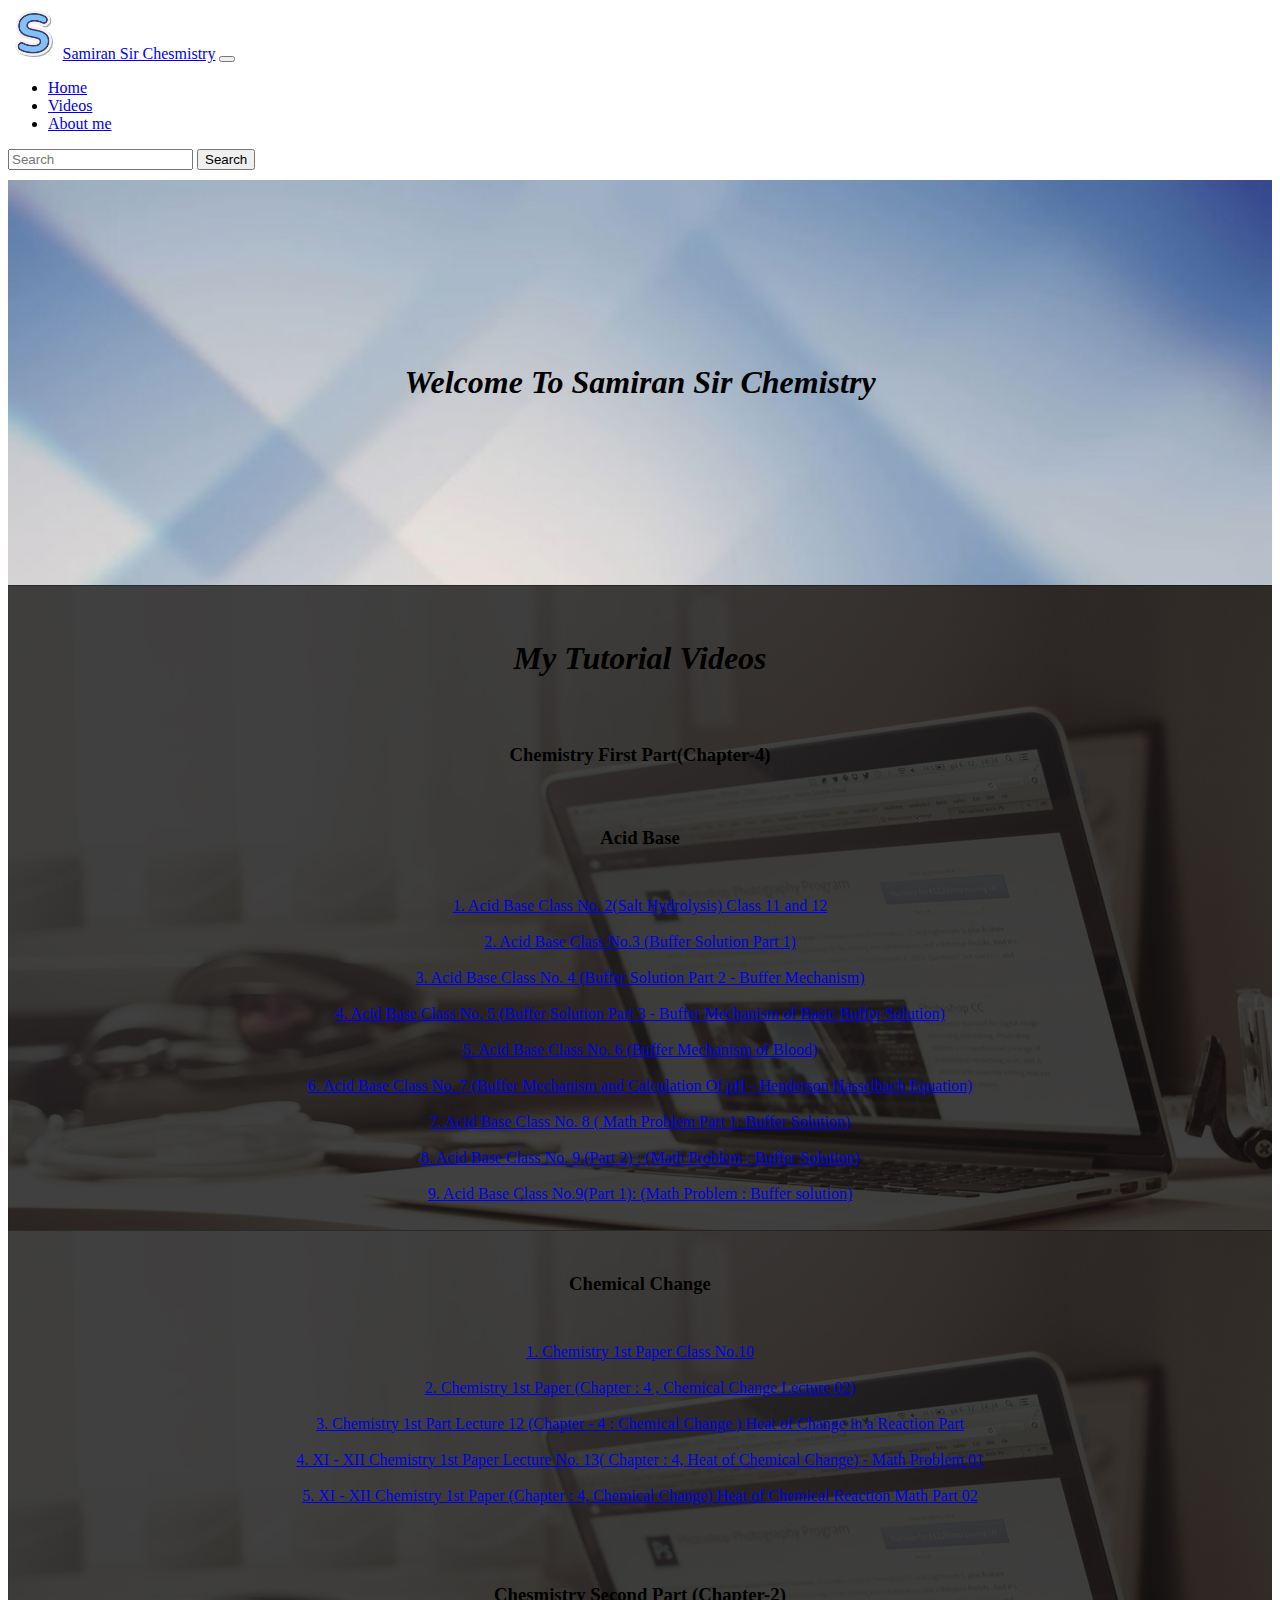
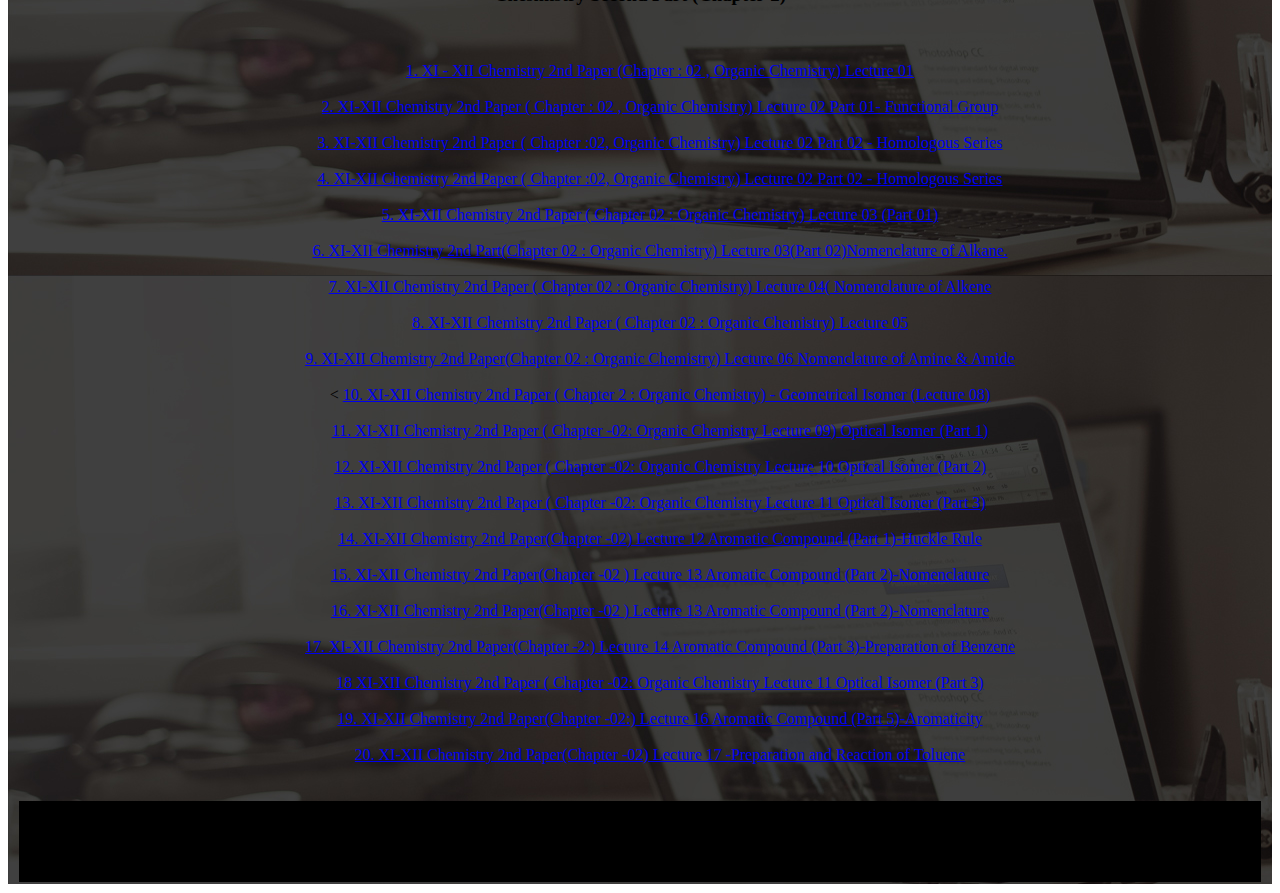
<file: index.html>
<!DOCTYPE html>
<html lang="en" dir="ltr">
  <head>
    <meta charset="utf-8">
    <meta name="viewport" content="width=device-width,intial-scale=1,shrink-to-fit=no">
    <title>Samiran Sir Chesmistry</title>
    <link rel="icon" href="favicon.png">
    <link rel="stylesheet" href="style.css">
    <link href="https://cdn.jsdelivr.net/npm/bootstrap@5.3.1/dist/css/bootstrap.min.css" rel="stylesheet" integrity="sha384-4bw+/aepP/YC94hEpVNVgiZdgIC5+VKNBQNGCHeKRQN+PtmoHDEXuppvnDJzQIu9" crossorigin="anonymous">
  </head>
  <body>
  <div id=id="navbar">
    <nav class="navbar navbar-expand-lg bg-body-tertiary">
      <div class="container-fluid">

      <img src="favicon.png" alt="Samiran Sir Chemistry">
        <a class="navbar-brand" href="index.html">Samiran Sir Chesmistry</a>
        <button class="navbar-toggler" type="button" data-bs-toggle="collapse" data-bs-target="#navbarTogglerDemo02" aria-controls="navbarTogglerDemo02" aria-expanded="false" aria-label="Toggle navigation">
          <span class="navbar-toggler-icon"></span>
        </button>
        <div class="collapse navbar-collapse" id="navbarTogglerDemo02">
          <ul class="navbar-nav me-auto mb-2 mb-lg-0">
            <li class="nav-item">
              <a class="nav-link active" aria-current="page" href="index.html">Home</a>
            </li>
            <li class="nav-item">
              <a class="nav-link" href="video.html">Videos</a>
            </li>
            <li class="nav-item">
              <a class="nav-link" href="about.html">About me</a>
            </li>

          </ul>
          <form class="d-flex" role="search">
            <input class="form-control me-2" type="search" placeholder="Search" aria-label="Search">
            <button class="btn btn-outline-success" type="submit">Search</button>
          </form>
        </div>
      </div>
    </nav>
  </div>

  <div id="back">
    <div class="banner wow fadeIn" data-wow-delay="0.5s">
  				<div class="container">
            <h1 class="border-bottom"><i><br><br><br><br>Welcome To Samiran Sir Chemistry<br><br><br><br><br></i></h1>
            <span> </span>
    </div>
          </div>
  </div>
    <div id="main">
    <div id="video">
    <div class="conatiner text-light">
      <div id="h4">
        <div class="conatiner text-light border">
          <h1><i>My Tutorial Videos</b></i></h1>
        </div>
      </div>

      <h3><br>Chemistry First Part(Chapter-4)</h3>
    </div>
    <div id="h3">
      <div class="conatiner text-light border-bottom">
        <h3><br>Acid Base</h3><br>
      </div>
    </div>


        <a href="https://www.youtube.com/watch?v=0ReeNycUDbs"class="link-info link-offset-2 link-underline-opacity-25 link-underline-opacity-100-hover" target="_blank">1. Acid Base Class No. 2(Salt Hydrolysis) Class 11 and 12</a><br><br>
        <a href="https://www.youtube.com/watch?v=WhuuMS_fAXA"class="link-info link-offset-2 link-underline-opacity-25 link-underline-opacity-100-hover" target="_blank">2. Acid Base Class No.3 (Buffer Solution Part 1)</a><br><br>
        <a href="https://www.youtube.com/watch?v=h1psPC2BuSg"class="link-info link-offset-2 link-underline-opacity-25 link-underline-opacity-100-hover" target="_blank">3. Acid Base Class No. 4 (Buffer Solution Part 2 - Buffer Mechanism)</a><br><br>
        <a href="https://www.youtube.com/watch?v=yzhRwjeQN9c"class="link-info link-offset-2 link-underline-opacity-25 link-underline-opacity-100-hover" target="_blank">4. Acid Base Class No. 5 (Buffer Solution Part 3 - Buffer Mechanism of Basic Buffer Solution)</a><br><br>
        <a href="https://www.youtube.com/watch?v=icjPK_yYFgc"class="link-info link-offset-2 link-underline-opacity-25 link-underline-opacity-100-hover" target="_blank">5. Acid Base Class No. 6 (Buffer Mechanism of Blood)</a><br><br>
        <a href="https://www.youtube.com/watch?v=qpgxggKWylY"class="link-info link-offset-2 link-underline-opacity-25 link-underline-opacity-100-hover" target="_blank">6. Acid Base Class No. 7 (Buffer Mechanism and Calculation Of pH - Henderson Hasselbach Equation)</a><br><br>
        <a href="https://www.youtube.com/watch?v=wpdSApdeBLY"class="link-info link-offset-2 link-underline-opacity-25 link-underline-opacity-100-hover" target="_blank">7. Acid Base Class No. 8 ( Math Problem Part 1: Buffer Solution)</a><br><br>
        <a href="https://www.youtube.com/watch?v=3g0QHP5CZFU"class="link-info link-offset-2 link-underline-opacity-25 link-underline-opacity-100-hover" target="_blank">8. Acid Base Class No. 9 (Part 2) : (Math Problem : Buffer Solution)</a><br><br>
        <a href="https://www.youtube.com/watch?v=vprU9tXSTDI"class="link-info link-offset-2 link-underline-opacity-25 link-underline-opacity-100-hover" target="_blank">9. Acid Base Class No.9(Part 1): (Math Problem : Buffer solution)</a><br><br>

      <div id="h2">
        <div class="conatiner text-light border-bottom">
          <h3><br>Chemical Change</h3><br>
        </div>
      </div>


        <a href="https://www.youtube.com/watch?v=1AIDe2X8KvM"class="link-info link-offset-2 link-underline-opacity-25 link-underline-opacity-100-hover" target="_blank">1. Chemistry 1st Paper Class No.10 </a><br><br>
        <a href="https://www.youtube.com/watch?v=doBpjt5Gnhw"class="link-info link-offset-2 link-underline-opacity-25 link-underline-opacity-100-hover" target="_blank">2. Chemistry 1st Paper (Chapter : 4 , Chemical Change Lecture 02)</a><br><br>
        <a href="https://www.youtube.com/watch?v=nONvlmrOViU"class="link-info link-offset-2 link-underline-opacity-25 link-underline-opacity-100-hover" target="_blank">3. Chemistry 1st Part Lecture 12 (Chapter - 4 : Chemical Change ) Heat of Change in a Reaction Part</a><br><br>
        <a href="https://www.youtube.com/watch?v=07aGM-ApZOI"class="link-info link-offset-2 link-underline-opacity-25 link-underline-opacity-100-hover" target="_blank">4. XI - XII Chemistry 1st Paper Lecture No. 13( Chapter : 4, Heat of Chemical Change) - Math Problem 01</a><br><br>
        <a href="https://www.youtube.com/watch?v=HDGrPUOvwI8"class="link-info link-offset-2 link-underline-opacity-25 link-underline-opacity-100-hover" target="_blank">5. XI - XII Chemistry 1st Paper (Chapter : 4, Chemical Change) Heat of Chemical Reaction Math Part 02</a><br><br>
    </div>
    <div id="tag">
    <div class="container text-light border-bottom">
      <h3><br>Chesmistry Second Part (Chapter-2)</h3><br>
    </div>
    <div id="video_2">
      <ol>
        <a href="https://www.youtube.com/watch?v=VhQfSHsJYHI" class="link-info link-offset-2 link-underline-opacity-25 link-underline-opacity-100-hover" target="_blank">1. XI - XII Chemistry 2nd Paper (Chapter : 02 , Organic Chemistry) Lecture 01</a><br><br>
        <a href="https://www.youtube.com/watch?v=NE08VZta2f0" class="link-info link-offset-2 link-underline-opacity-25 link-underline-opacity-100-hover" target="_blank">2. XI-XII Chemistry 2nd Paper ( Chapter : 02 , Organic Chemistry) Lecture 02 Part 01- Functional Group </a><br>
        <a href="https://www.youtube.com/watch?v=NE08VZta2f0" class="link-info link-offset-2 link-underline-opacity-25 link-underline-opacity-100-hover" target="_blank"></a><br>
        <a href="https://www.youtube.com/watch?v=s_XBqFJYcjk" class="link-info link-offset-2 link-underline-opacity-25 link-underline-opacity-100-hover" target="_blank">3. XI-XII Chemistry 2nd Paper ( Chapter :02, Organic Chemistry) Lecture 02 Part 02 - Homologous Series</a><br><br>
        <a href="https://www.youtube.com/watch?v=s_XBqFJYcjk" class="link-info link-offset-2 link-underline-opacity-25 link-underline-opacity-100-hover" target="_blank">4. XI-XII Chemistry 2nd Paper ( Chapter :02, Organic Chemistry) Lecture 02 Part 02 - Homologous Series</a><br><br>
        <a href="https://www.youtube.com/watch?v=4a3wu6XiK-w" class="link-info link-offset-2 link-underline-opacity-25 link-underline-opacity-100-hover" target="_blank">5. XI-XII Chemistry 2nd Paper ( Chapter 02 : Organic Chemistry) Lecture 03 (Part 01)</a><br><br>
        <a href="https://www.youtube.com/watch?v=MbMR-p1bjIA" class="link-info link-offset-2 link-underline-opacity-25 link-underline-opacity-100-hover" target="_blank">6. XI-XII Chemistry 2nd Part(Chapter 02 : Organic Chemistry) Lecture 03(Part 02)Nomenclature of Alkane.</a><br><br>
        <a href="https://www.youtube.com/watch?v=xk3_BJlRf7M" class="link-info link-offset-2 link-underline-opacity-25 link-underline-opacity-100-hover" target="_blank">7. XI-XII Chemistry 2nd Paper ( Chapter 02 : Organic Chemistry) Lecture 04( Nomenclature of Alkene</a><br><br>
        <a href="https://www.youtube.com/watch?v=uDMCgZAcaVU" class="link-info link-offset-2 link-underline-opacity-25 link-underline-opacity-100-hover" target="_blank">8. XI-XII Chemistry 2nd Paper ( Chapter 02 : Organic Chemistry) Lecture 05</a><br><br>
        <a href="https://www.youtube.com/watch?v=KqNS9u0Y0IA" class="link-info link-offset-2 link-underline-opacity-25 link-underline-opacity-100-hover" target="_blank">9. XI-XII Chemistry 2nd Paper(Chapter 02 : Organic Chemistry) Lecture 06 Nomenclature of Amine & Amide</a><br><br> <
        <a href="https://www.youtube.com/watch?v=aIIm00mpiHQ" class="link-info link-offset-2 link-underline-opacity-25 link-underline-opacity-100-hover" target="_blank">10. XI-XII Chemistry 2nd Paper ( Chapter 2 : Organic Chemistry) - Geometrical Isomer (Lecture 08)</a><br><br>
        <a href="https://www.youtube.com/watch?v=5A4dTK8KQic" class="link-info link-offset-2 link-underline-opacity-25 link-underline-opacity-100-hover" target="_blank">11. XI-XII Chemistry 2nd Paper ( Chapter -02: Organic Chemistry Lecture 09) Optical Isomer (Part 1)</a><br><br>
        <a href="https://www.youtube.com/watch?v=PhZSX2qOQSY" class="link-info link-offset-2 link-underline-opacity-25 link-underline-opacity-100-hover" target="_blank">12. XI-XII Chemistry 2nd Paper ( Chapter -02: Organic Chemistry Lecture 10 Optical Isomer (Part 2)</a><br><br>
        <a href="https://www.youtube.com/watch?v=MzfSHuiXAfw" class="link-info link-offset-2 link-underline-opacity-25 link-underline-opacity-100-hover" target="_blank">13. XI-XII Chemistry 2nd Paper ( Chapter -02: Organic Chemistry Lecture 11 Optical Isomer (Part 3)</a><br><br>
        <a href="https://www.youtube.com/watch?v=EP_tkIc7p1U&t=211s" class="link-info link-offset-2 link-underline-opacity-25 link-underline-opacity-100-hover" target="_blank">14. XI-XII Chemistry 2nd Paper(Chapter -02) Lecture 12 Aromatic Compound (Part 1)-Huckle Rule</a><br><br>
        <a href="https://www.youtube.com/watch?v=eWUhf3duzeQ&t=680s" class="link-info link-offset-2 link-underline-opacity-25 link-underline-opacity-100-hover" target="_blank">15. XI-XII Chemistry 2nd Paper(Chapter -02 ) Lecture 13 Aromatic Compound (Part 2)-Nomenclature</a><br><br>
        <a href="https://www.youtube.com/watch?v=eWUhf3duzeQ&t=680s" class="link-info link-offset-2 link-underline-opacity-25 link-underline-opacity-100-hover" target="_blank">16. XI-XII Chemistry 2nd Paper(Chapter -02 ) Lecture 13 Aromatic Compound (Part 2)-Nomenclature</a><br><br>
        <a href="https://www.youtube.com/watch?v=ynwX5anPEtI&t=13s" class="link-info link-offset-2 link-underline-opacity-25 link-underline-opacity-100-hover" target="_blank">17. XI-XII Chemistry 2nd Paper(Chapter -2:) Lecture 14 Aromatic Compound (Part 3)-Preparation of Benzene</a><br><br>
        <a href="https://www.youtube.com/watch?v=YyYG7r6FXUI&t=329s" class="link-info link-offset-2 link-underline-opacity-25 link-underline-opacity-100-hover" target="_blank">18 XI-XII Chemistry 2nd Paper ( Chapter -02: Organic Chemistry Lecture 11 Optical Isomer (Part 3)</a><br><br>
        <a href="https://www.youtube.com/watch?v=TmqKTgtgVW8&t=4s" class="link-info link-offset-2 link-underline-opacity-25 link-underline-opacity-100-hover" target="_blank">19. XI-XII Chemistry 2nd Paper(Chapter -02:) Lecture 16 Aromatic Compound (Part 5)-Aromaticity</a><br><br>
        <a href="https://www.youtube.com/watch?v=33VcsT2NTG8&t=1s" class="link-info link-offset-2 link-underline-opacity-25 link-underline-opacity-100-hover" target="_blank">20. XI-XII Chemistry 2nd Paper(Chapter -02) Lecture 17 -Preparation and Reaction of Toluene</a><br><br>
      </ol>
    </div>
    <div id="footer">
    <div class="text-light">
      <footer>
        <h4>© 2023 Samiran Sir Chemistry. All Rights Reserved. || Designed by: Arja Auritra</h4>

      </footer>
    </div>
    </div>
    <script src="https://cdn.jsdelivr.net/npm/bootstrap@5.3.1/dist/js/bootstrap.bundle.min.js" integrity="sha384-HwwvtgBNo3bZJJLYd8oVXjrBZt8cqVSpeBNS5n7C8IVInixGAoxmnlMuBnhbgrkm" crossorigin="anonymous"></script>
  </body>
</html>
</file>
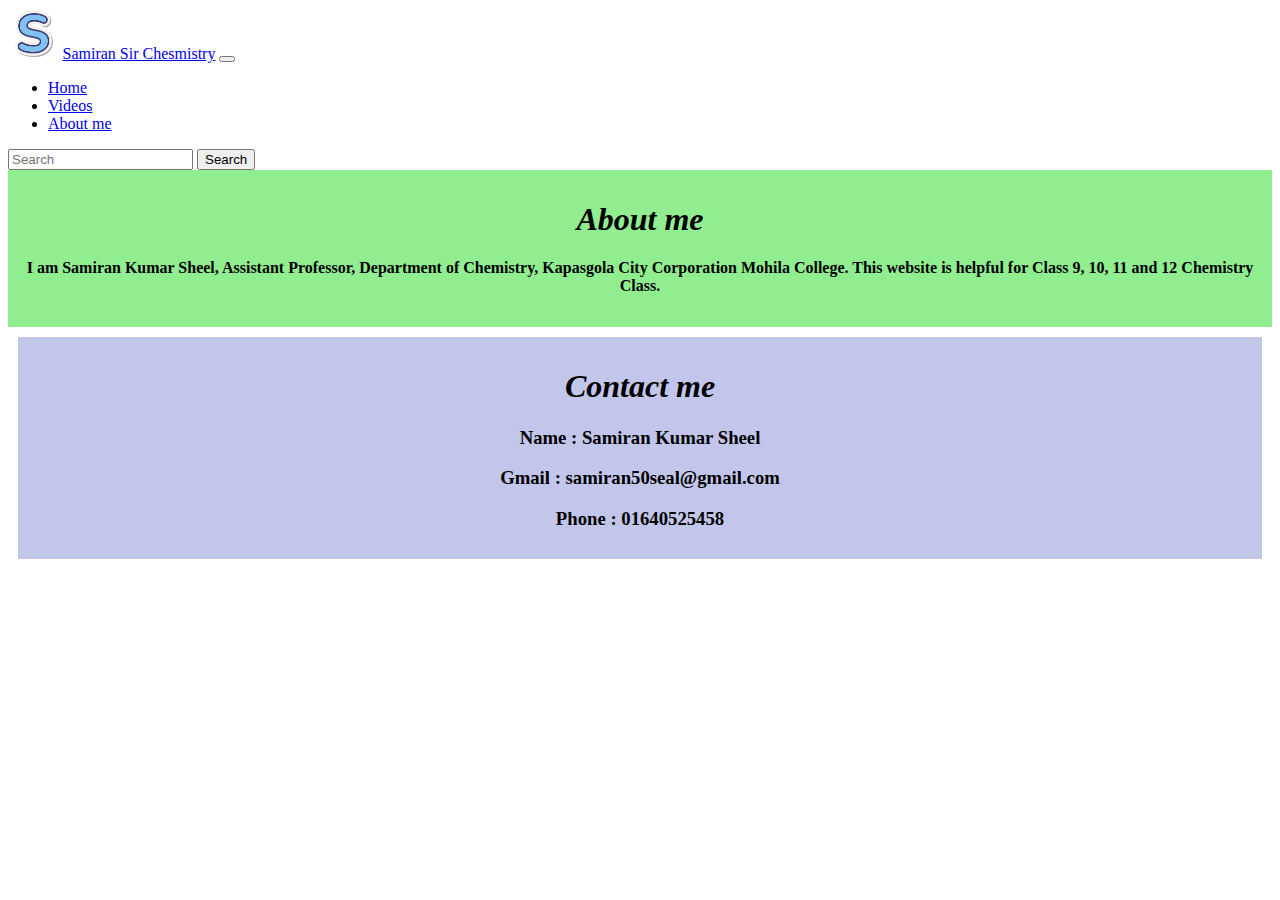
<file: about.html>
<!DOCTYPE html>
<html lang="en" dir="ltr">
  <head>
    <meta charset="utf-8">
    <meta name="viewport" content="width=device-width,intial-scale=1,shrink-to-fit">
      <title>About Me</title>
    <link rel="stylesheet" href="style.css">
    <link href="https://cdn.jsdelivr.net/npm/bootstrap@5.3.2/dist/css/bootstrap.min.css" rel="stylesheet" integrity="sha384-T3c6CoIi6uLrA9TneNEoa7RxnatzjcDSCmG1MXxSR1GAsXEV/Dwwykc2MPK8M2HN" crossorigin="anonymous">
    <link rel="icon" href="favicon.png">
  </head>
  <body>
    <div id=id="navbar">
      <nav class="navbar navbar-expand-lg bg-body-tertiary">
        <div class="container-fluid">

        <img src="favicon.png" alt="Samiran Sir Chemistry">
          <a class="navbar-brand" href="index.html">Samiran Sir Chesmistry</a>
          <button class="navbar-toggler" type="button" data-bs-toggle="collapse" data-bs-target="#navbarTogglerDemo02" aria-controls="navbarTogglerDemo02" aria-expanded="false" aria-label="Toggle navigation">
            <span class="navbar-toggler-icon"></span>
          </button>
          <div class="collapse navbar-collapse" id="navbarTogglerDemo02">
            <ul class="navbar-nav me-auto mb-2 mb-lg-0">
              <li class="nav-item">
                <a class="nav-link active" aria-current="page" href="index.html">Home</a>
              </li>
              <li class="nav-item">
                <a class="nav-link" href="video.html">Videos</a>
              </li>
              <li class="nav-item">
                <a class="nav-link" href="about.html">About me</a>
              </li>

            </ul>
            <form class="d-flex" role="search">
              <input class="form-control me-2" type="search" placeholder="Search" aria-label="Search">
              <button class="btn btn-outline-success" type="submit">Search</button>
            </form>
          </div>
        </div>
      </nav>
    </div>
    <div id="glu">
      <header class="text align: center">
        <h1><i>About me</i></h1>
        <h4>I am Samiran Kumar Sheel, Assistant Professor, Department of Chemistry, Kapasgola City Corporation Mohila College. This website is helpful for Class 9, 10, 11 and 12  Chemistry Class.</h4>
      </header>
    </div>
    <div id="contact">
      <div class="border-bottom">
        <h1><i>Contact me</i></h1>
        <h3>Name : Samiran Kumar Sheel</h3>
        <h3>Gmail : samiran50seal@gmail.com</h3>
        <h3>Phone : 01640525458</h3>
      </div>
    </div>
  <script src="https://cdn.jsdelivr.net/npm/bootstrap@5.3.2/dist/js/bootstrap.bundle.min.js" integrity="sha384-C6RzsynM9kWDrMNeT87bh95OGNyZPhcTNXj1NW7RuBCsyN/o0jlpcV8Qyq46cDfL" crossorigin="anonymous"></script>
  </body>
</html>
</file>
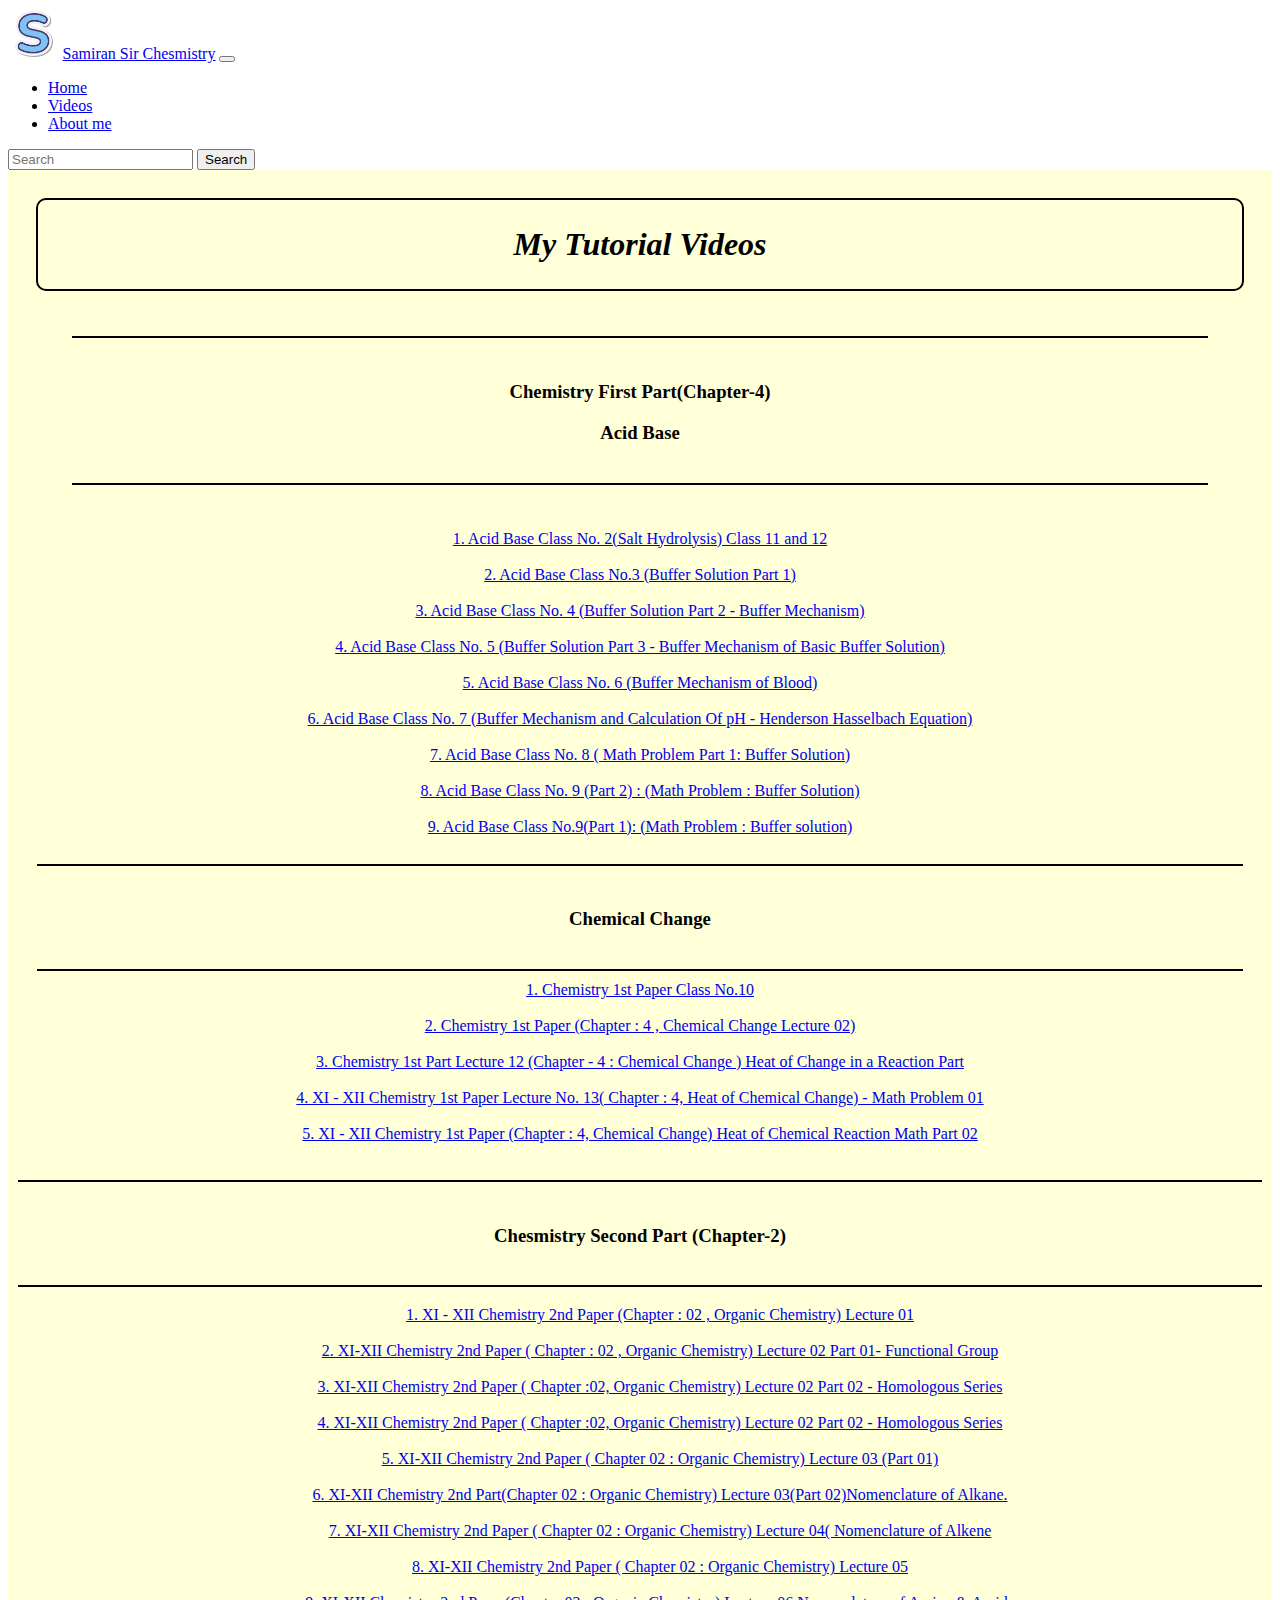
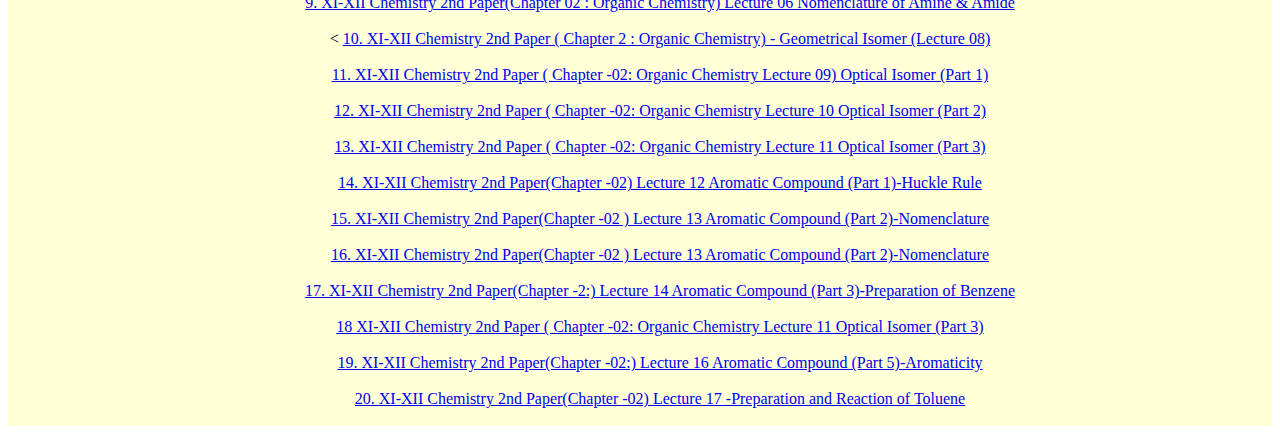
<file: video.html>
<!DOCTYPE html>
<html lang="en" dir="ltr">
  <head>
    <meta charset="utf-8">
    <meta name="viewport" content="width=device-width,intial-scale=1,shrink-to-fit=no">
    <title>My Tutorial Videos</title>
    <link rel="stylesheet" href="style.css">
    <link rel="icon" href="favicon.png">
    <link href="https://cdn.jsdelivr.net/npm/bootstrap@5.3.2/dist/css/bootstrap.min.css" rel="stylesheet" integrity="sha384-T3c6CoIi6uLrA9TneNEoa7RxnatzjcDSCmG1MXxSR1GAsXEV/Dwwykc2MPK8M2HN" crossorigin="anonymous">
  </head>
  <body>
    <div id=id="navbar">
      <nav class="navbar navbar-expand-lg bg-body-tertiary">
        <div class="container-fluid">

        <img src="favicon.png" alt="Samiran Sir Chemistry">
          <a class="navbar-brand" href="index.html">Samiran Sir Chesmistry</a>
          <button class="navbar-toggler" type="button" data-bs-toggle="collapse" data-bs-target="#navbarTogglerDemo02" aria-controls="navbarTogglerDemo02" aria-expanded="false" aria-label="Toggle navigation">
            <span class="navbar-toggler-icon"></span>
          </button>
          <div class="collapse navbar-collapse" id="navbarTogglerDemo02">
            <ul class="navbar-nav me-auto mb-2 mb-lg-0">
              <li class="nav-item">
                <a class="nav-link active" aria-current="page" href="index.html">Home</a>
              </li>
              <li class="nav-item">
                <a class="nav-link" href="video.html">Videos</a>
              </li>
              <li class="nav-item">
                <a class="nav-link" href="about.html">About me</a>
              </li>

            </ul>
            <form class="d-flex" role="search">
              <input class="form-control me-2" type="search" placeholder="Search" aria-label="Search">
              <button class="btn btn-outline-success" type="submit">Search</button>
            </form>
          </div>
        </div>
      </nav>
    </div>
    <div id="content">
    <div id="video">

      <div id="header">
        <div class="conatiner">
          <h1><i>My Tutorial Videos</b></i></h1>
        </div>
      </div>
      <div id="class">
        <div class="conatiner">
          <h3><br>Chemistry First Part(Chapter-4)</h3>

          <h3>Acid Base</h3><br>
        </div>
      </div>


        <a href="https://www.youtube.com/watch?v=0ReeNycUDbs" target="_blank">1. Acid Base Class No. 2(Salt Hydrolysis) Class 11 and 12</a><br><br>
        <a href="https://www.youtube.com/watch?v=WhuuMS_fAXA" target="_blank">2. Acid Base Class No.3 (Buffer Solution Part 1)</a><br><br>
        <a href="https://www.youtube.com/watch?v=h1psPC2BuSg" target="_blank">3. Acid Base Class No. 4 (Buffer Solution Part 2 - Buffer Mechanism)</a><br><br>
        <a href="https://www.youtube.com/watch?v=yzhRwjeQN9c" target="_blank">4. Acid Base Class No. 5 (Buffer Solution Part 3 - Buffer Mechanism of Basic Buffer Solution)</a><br><br>
        <a href="https://www.youtube.com/watch?v=icjPK_yYFgc" target="_blank">5. Acid Base Class No. 6 (Buffer Mechanism of Blood)</a><br><br>
        <a href="https://www.youtube.com/watch?v=qpgxggKWylY" target="_blank">6. Acid Base Class No. 7 (Buffer Mechanism and Calculation Of pH - Henderson Hasselbach Equation)</a><br><br>
        <a href="https://www.youtube.com/watch?v=wpdSApdeBLY" target="_blank">7. Acid Base Class No. 8 ( Math Problem Part 1: Buffer Solution)</a><br><br>
        <a href="https://www.youtube.com/watch?v=3g0QHP5CZFU" target="_blank">8. Acid Base Class No. 9 (Part 2) : (Math Problem : Buffer Solution)</a><br><br>
        <a href="https://www.youtube.com/watch?v=vprU9tXSTDI" target="_blank">9. Acid Base Class No.9(Part 1): (Math Problem : Buffer solution)</a><br><br>

      <div id="head">
        <div class="conatiner">
          <h3><br>Chemical Change</h3><br>
        </div>
      </div>


        <a href="https://www.youtube.com/watch?v=1AIDe2X8KvM" target="_blank">1. Chemistry 1st Paper Class No.10 </a><br><br>
        <a href="https://www.youtube.com/watch?v=doBpjt5Gnhw" target="_blank">2. Chemistry 1st Paper (Chapter : 4 , Chemical Change Lecture 02)</a><br><br>
        <a href="https://www.youtube.com/watch?v=nONvlmrOViU" target="_blank">3. Chemistry 1st Part Lecture 12 (Chapter - 4 : Chemical Change ) Heat of Change in a Reaction Part</a><br><br>
        <a href="https://www.youtube.com/watch?v=07aGM-ApZOI" target="_blank">4. XI - XII Chemistry 1st Paper Lecture No. 13( Chapter : 4, Heat of Chemical Change) - Math Problem 01</a><br><br>
        <a href="https://www.youtube.com/watch?v=HDGrPUOvwI8" target="_blank">5. XI - XII Chemistry 1st Paper (Chapter : 4, Chemical Change) Heat of Chemical Reaction Math Part 02</a><br><br>
    </div>
    <div id="text">
    <div class="container">
      <h3><br>Chesmistry Second Part (Chapter-2)</h3><br>
    </div>
    </div>
    <div id="video_2">
      <ol>
        <a href="https://www.youtube.com/watch?v=VhQfSHsJYHI" target="_blank">1. XI - XII Chemistry 2nd Paper (Chapter : 02 , Organic Chemistry) Lecture 01</a><br><br>
        <a href="https://www.youtube.com/watch?v=NE08VZta2f0" target="_blank">2. XI-XII Chemistry 2nd Paper ( Chapter : 02 , Organic Chemistry) Lecture 02 Part 01- Functional Group </a><br>
        <a href="https://www.youtube.com/watch?v=NE08VZta2f0" target="_blank"></a><br>
        <a href="https://www.youtube.com/watch?v=s_XBqFJYcjk" target="_blank">3. XI-XII Chemistry 2nd Paper ( Chapter :02, Organic Chemistry) Lecture 02 Part 02 - Homologous Series</a><br><br>
        <a href="https://www.youtube.com/watch?v=s_XBqFJYcjk" target="_blank">4. XI-XII Chemistry 2nd Paper ( Chapter :02, Organic Chemistry) Lecture 02 Part 02 - Homologous Series</a><br><br>
        <a href="https://www.youtube.com/watch?v=4a3wu6XiK-w" target="_blank">5. XI-XII Chemistry 2nd Paper ( Chapter 02 : Organic Chemistry) Lecture 03 (Part 01)</a><br><br>
        <a href="https://www.youtube.com/watch?v=MbMR-p1bjIA" target="_blank">6. XI-XII Chemistry 2nd Part(Chapter 02 : Organic Chemistry) Lecture 03(Part 02)Nomenclature of Alkane.</a><br><br>
        <a href="https://www.youtube.com/watch?v=xk3_BJlRf7M" target="_blank">7. XI-XII Chemistry 2nd Paper ( Chapter 02 : Organic Chemistry) Lecture 04( Nomenclature of Alkene</a><br><br>
        <a href="https://www.youtube.com/watch?v=uDMCgZAcaVU" target="_blank">8. XI-XII Chemistry 2nd Paper ( Chapter 02 : Organic Chemistry) Lecture 05</a><br><br>
        <a href="https://www.youtube.com/watch?v=KqNS9u0Y0IA" target="_blank">9. XI-XII Chemistry 2nd Paper(Chapter 02 : Organic Chemistry) Lecture 06 Nomenclature of Amine & Amide</a><br><br> <
        <a href="https://www.youtube.com/watch?v=aIIm00mpiHQ" target="_blank">10. XI-XII Chemistry 2nd Paper ( Chapter 2 : Organic Chemistry) - Geometrical Isomer (Lecture 08)</a><br><br>
        <a href="https://www.youtube.com/watch?v=5A4dTK8KQic" target="_blank">11. XI-XII Chemistry 2nd Paper ( Chapter -02: Organic Chemistry Lecture 09) Optical Isomer (Part 1)</a><br><br>
        <a href="https://www.youtube.com/watch?v=PhZSX2qOQSY" target="_blank">12. XI-XII Chemistry 2nd Paper ( Chapter -02: Organic Chemistry Lecture 10 Optical Isomer (Part 2)</a><br><br>
        <a href="https://www.youtube.com/watch?v=MzfSHuiXAfw" target="_blank">13. XI-XII Chemistry 2nd Paper ( Chapter -02: Organic Chemistry Lecture 11 Optical Isomer (Part 3)</a><br><br>
        <a href="https://www.youtube.com/watch?v=EP_tkIc7p1U&t=211s" target="_blank">14. XI-XII Chemistry 2nd Paper(Chapter -02) Lecture 12 Aromatic Compound (Part 1)-Huckle Rule</a><br><br>
        <a href="https://www.youtube.com/watch?v=eWUhf3duzeQ&t=680s" target="_blank">15. XI-XII Chemistry 2nd Paper(Chapter -02 ) Lecture 13 Aromatic Compound (Part 2)-Nomenclature</a><br><br>
        <a href="https://www.youtube.com/watch?v=eWUhf3duzeQ&t=680s" target="_blank">16. XI-XII Chemistry 2nd Paper(Chapter -02 ) Lecture 13 Aromatic Compound (Part 2)-Nomenclature</a><br><br>
        <a href="https://www.youtube.com/watch?v=ynwX5anPEtI&t=13s"  target="_blank">17. XI-XII Chemistry 2nd Paper(Chapter -2:) Lecture 14 Aromatic Compound (Part 3)-Preparation of Benzene</a><br><br>
        <a href="https://www.youtube.com/watch?v=YyYG7r6FXUI&t=329s" target="_blank">18 XI-XII Chemistry 2nd Paper ( Chapter -02: Organic Chemistry Lecture 11 Optical Isomer (Part 3)</a><br><br>
        <a href="https://www.youtube.com/watch?v=TmqKTgtgVW8&t=4s"  target="_blank">19. XI-XII Chemistry 2nd Paper(Chapter -02:) Lecture 16 Aromatic Compound (Part 5)-Aromaticity</a><br><br>
        <a href="https://www.youtube.com/watch?v=33VcsT2NTG8&t=1s" target="_blank">20. XI-XII Chemistry 2nd Paper(Chapter -02) Lecture 17 -Preparation and Reaction of Toluene</a><br><br>
      </ol>
    </div>
  </div>
    <script src="https://cdn.jsdelivr.net/npm/bootstrap@5.3.2/dist/js/bootstrap.bundle.min.js" integrity="sha384-C6RzsynM9kWDrMNeT87bh95OGNyZPhcTNXj1NW7RuBCsyN/o0jlpcV8Qyq46cDfL" crossorigin="anonymous"></script>
  </body>
</html>
</file>
<file: style.css>
#navbar {
  padding: 15px;
}
#back {
  background-image: url(images/contest.jpg);
  background-repeat: no-repeat;
  background-size: cover;
  text-align: center;
  margin-top: 10px;
  padding-bottom: 15px;
  padding-top: 15px;
}
#video {
  text-align: center;
  margin: 19px;
  padding: auto;
}
#glu {
  text-align: center;
  background-color: lightgreen;
  padding: 10px;

}
#glu > p {
  font-size: 50px;
  margin: 10px;
  font-weight: bolder;
}
.border {
  text-align: center;
}
#contact {
  text-align: center;
  background-color: #C2C6EA;
  margin: 10px;
  padding: 10px;
}
#video > h4 {
  color: white;
  text-align: center;
}
#video_2 {
  text-align: center;
  margin: 19px;
  padding: auto;
}
#video_3 {
  border: 3px solid blue;
  border-radius: 10px;
  text-align: center;
  margin: 19px;
  padding: auto;

}
#main {
   background-image: url(images/baner.jpg);
   background-repeat: /* REVIEW:  */;
   padding-top: 9px;
}
#footer {
  background-color: black;
  background-position: center;
  background-repeat: no-repeat;
}
#footer {
  padding: 10px;
  text-align: center;
}
#tag {
  padding: 2px;
  text-align: center;
  margin: 9px;
}
#h2{
  padding: 2px;
  text-align: center;
  margin: 9px;
}
#h3 {
  padding: 2px;
  text-align: center;
  margin: 9px;
}
#h4 {
  padding: 2px;
  text-align: center;
  margin: 9px;
  padding: 5px;
}
img {
  width: 4%;
  height: 4%;
}
#back > h1 {
  font-size: 30px;
}
#video_page , #video_second {
  text-align: center;
}
#video_page {
  padding-top: 20px;
  margin-top: auto;
}
#content {
  background-color: #FFFFD8;
  background-repeat: /* REVIEW:  */;
  padding-top: 9px;
}
#header {
  padding: 2px;
  text-align: center;
  margin: 9px;
  padding: 5px;
  border: 2px solid black;
  border-radius: 10px;
}
#class {
  padding: 2px;
  text-align: center;
  margin: 45px;
  border-bottom: 2px solid black;
  border-top: 2px solid black;
}
#head {
  padding: 2px;
  text-align: center;
  margin: 10px;
  border-bottom: 2px solid black;
  border-top: 2px solid black;
}
#text {
  padding: 2px;
  text-align: center;
  margin: 10px;
  border-top: 2px solid black;
  border-bottom: 2px solid black;
}
</file>
